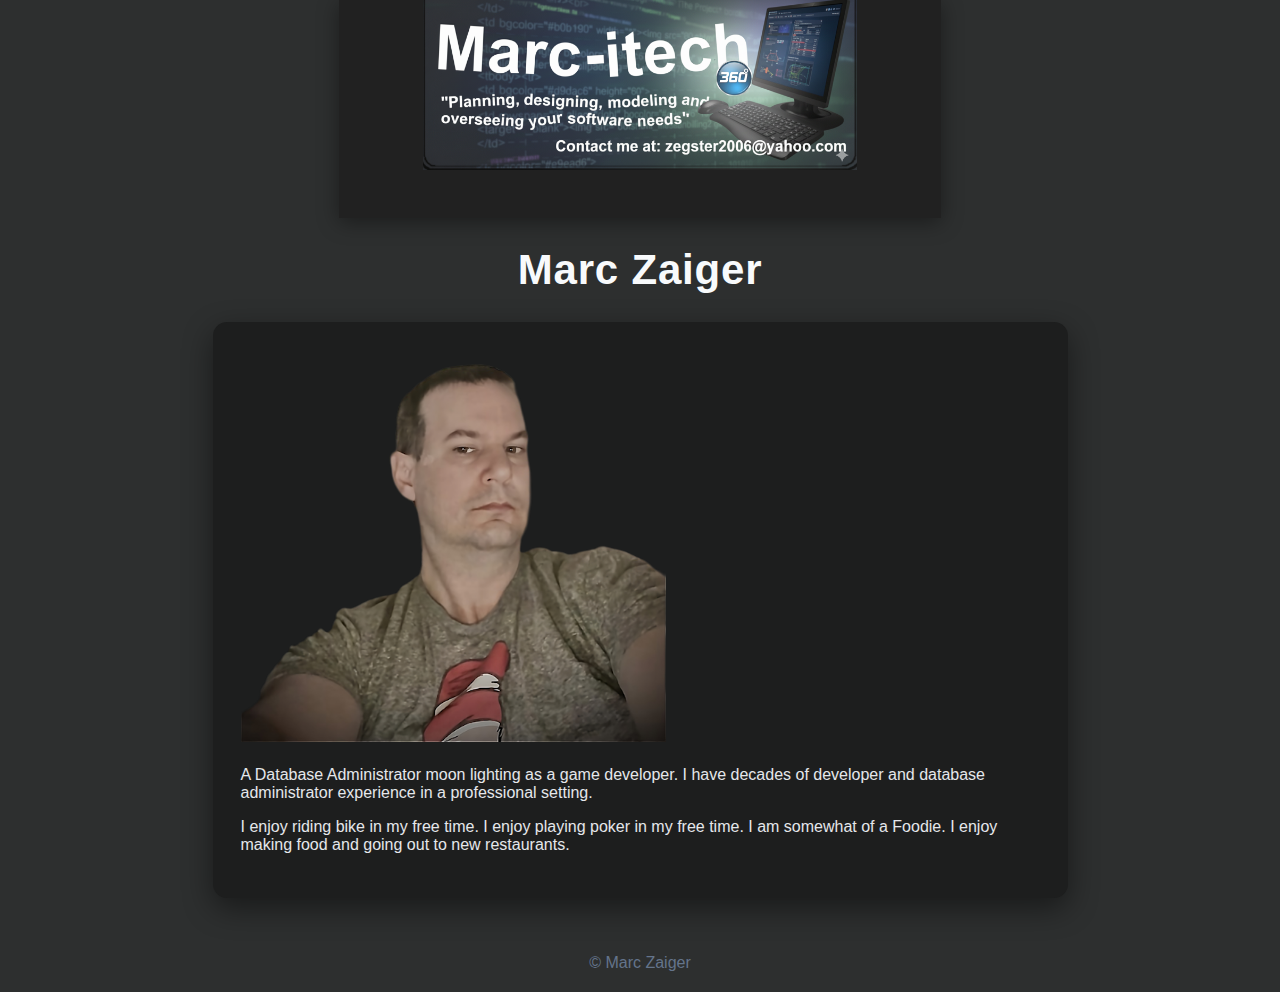
<file: index.html>
<!DOCTYPE html>
<html lang="en">
<head>
  <meta charset="UTF-8" />
  <meta name="viewport" content="width=device-width, initial-scale=0.75">
  <title>Marc Zaiger – Developer</title>
  <link rel="stylesheet" href="style.css" />
</head>
<body>

<header>
<div class="header-main">
    <div class="logo-container"></div>
    
    <div class="theme-switch-wrapper">
      <span>Dark</span>
      <label class="theme-switch" for="checkbox">
        <input type="checkbox" id="checkbox" />
        <div class="slider"></div>
      </label>
      <span>Light</span>
    </div>
<nav>
  <a href="index.html">Home</a>
  <a href="resume.html">Resume</a>
  <a href="projects.html">Current Side Projects</a>
  <a href="marcitech.html">Old Marcitech Site</a>
</nav>
  </div>
</header>

<div class="container">
  <div class="profile">
      <h1>Marc Zaiger</h1>
  <div class="card">
    <div class="me-container"></div>
    <div>
      <p>
        A Database Administrator moon lighting as a game developer. I have decades of developer and database administrator experience in a professional setting.
      </p>
      <p>
        I enjoy riding bike in my free time. I enjoy playing poker in my free time. I am somewhat of a Foodie. I enjoy making food and going out to new restaurants.
      </p>
    </div>
  </div>
  </div>
</div>

<footer>© Marc Zaiger</footer>
<script>

const toggleSwitch = document.querySelector('#checkbox');
  const currentTheme = localStorage.getItem('theme');

  // Load saved preference
  if (currentTheme) {
    document.body.classList.add(currentTheme + '-mode');
    if (currentTheme === 'light') {
      toggleSwitch.checked = true;
    }
  }

  function switchTheme(e) {
    if (e.target.checked) {
      document.body.classList.add('light-mode');
      localStorage.setItem('theme', 'light');
    } else {
      document.body.classList.remove('light-mode');
      localStorage.setItem('theme', 'dark');
    }    
  }

  toggleSwitch.addEventListener('change', switchTheme, false);

  const observerOptions = {
    threshold: 0.1 // Triggers when 10% of the card is visible
  };

  const observer = new IntersectionObserver((entries) => {
    entries.forEach(entry => {
      if (entry.isIntersecting) {
        entry.target.classList.add('show');
      }
    });
  }, observerOptions);

  // Target both standard cards and the marcitech card
  const cards = document.querySelectorAll('.card, .marcitech-card');
  cards.forEach(card => observer.observe(card));
</script>
</body>
</html>
</file>
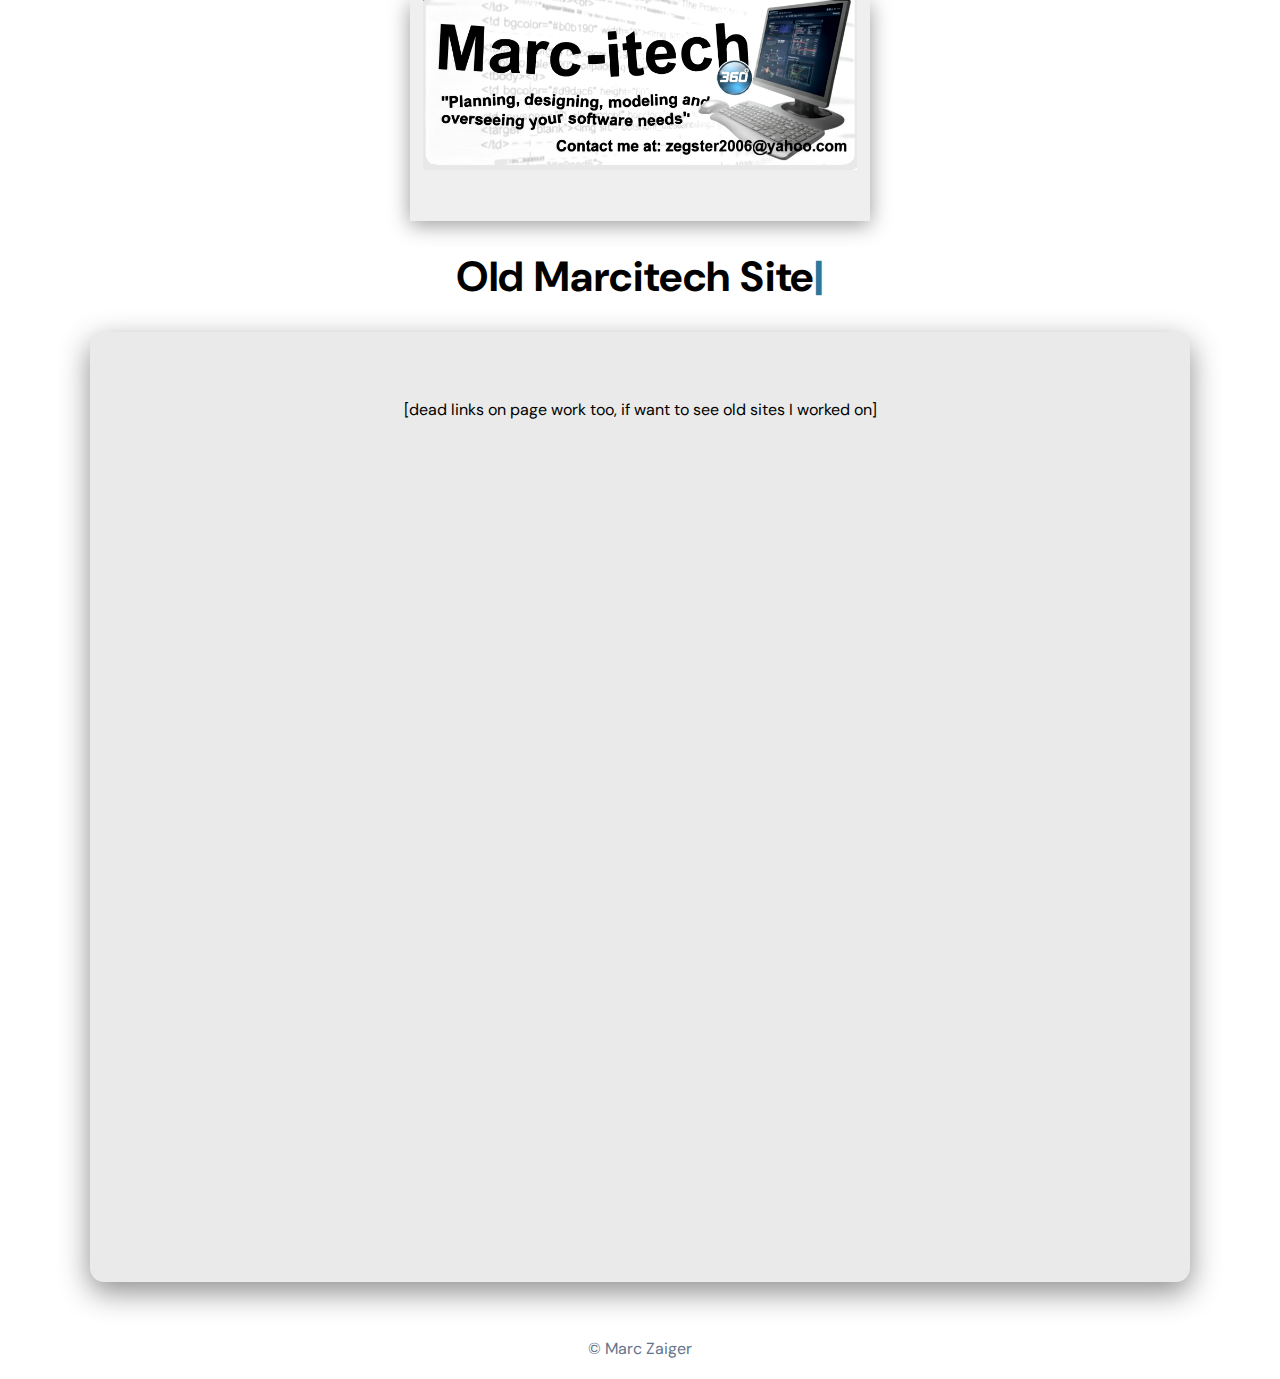
<file: marcitech.html>
<!DOCTYPE html>
<html lang="en">
<head>
  <meta charset="UTF-8" />
  <meta name="viewport" content="width=device-width, initial-scale=1">
  <meta name="color-scheme" content="light dark">
  <title>Old Marcitech Site</title>
  <link rel="stylesheet" href="style.css" />
  <link rel="preconnect" href="https://fonts.googleapis.com">
  <link rel="preconnect" href="https://fonts.gstatic.com" crossorigin>
  <link href="https://fonts.googleapis.com/css2?family=Archivo:wght@400;600;700;800&family=DM+Sans:wght@400;500;600&display=swap" rel="stylesheet">
</head>
<body>
<script src="components.js"></script>

<div class="container">
    <h1 id="typewriter-text">Old Marcitech Site</h1>
  <div class="marcitech-card">
    <p>
      <a href="https://web.archive.org/web/20160305085955/http://marcitech.net/" target="_blank">View on web.archive</a>
    </p>
<p>[dead links on page work too, if want to see old sites I worked on]</p>
<div class="iframe-wrapper">
  <div class="loading-bar"></div>
  <iframe id=myFrame src="https://web.archive.org/web/20160319110304/http://marcitech.net/index.html"></iframe>
</div>
  </div>
</div>

<footer>© Marc Zaiger</footer>
</body>
</html>
</file>
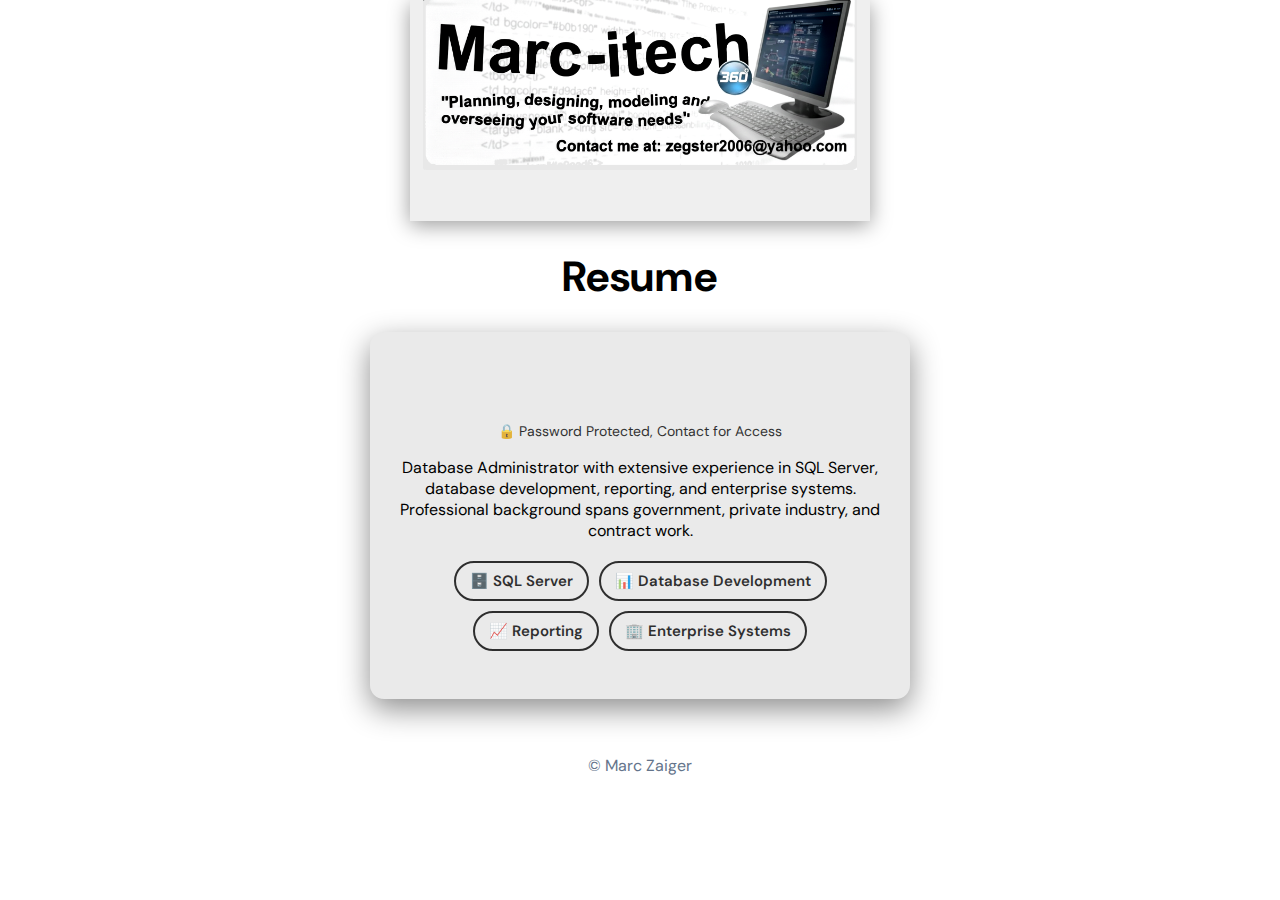
<file: resume.html>
<!DOCTYPE html>
<html lang="en">
<head>
  <meta charset="UTF-8" />
  <meta name="viewport" content="width=device-width, initial-scale=1">
  <meta name="color-scheme" content="light dark">
  <title>Resume – Marc Zaiger</title>
  <link rel="stylesheet" href="style.css" />
  <link rel="preconnect" href="https://fonts.googleapis.com">
  <link rel="preconnect" href="https://fonts.gstatic.com" crossorigin>
  <link href="https://fonts.googleapis.com/css2?family=Archivo:wght@400;600;700;800&family=DM+Sans:wght@400;500;600&display=swap" rel="stylesheet">
</head>
<body>
<script src="components.js"></script>

<div class="container">
  <h1>Resume</h1>
  <div class="resume-card">
    <p>
      <a href="MarcResume.pdf" target="_blank">Download Resume (PDF)</a>
    </p>
    <p>
<span class="password-note">🔒 Password Protected, Contact for Access</span>
    </p>
    <p>
      Database Administrator with extensive experience in SQL Server, database development, reporting, and enterprise systems. Professional background spans government, private industry, and contract work.
    </p>
    <div class="topic-tags">
      <span class="topic-tag">🗄️ SQL Server</span>
      <span class="topic-tag">📊 Database Development</span>
      <span class="topic-tag">📈 Reporting</span>
      <span class="topic-tag">🏢 Enterprise Systems</span>
    </div>
  </div>
</div>

<footer>© Marc Zaiger</footer>
</body>
</html>
</file>
<file: style.css>
*,
*::before,
*::after {
  box-sizing: border-box;
}

html, body {
  max-width: 100%;
  /*overflow-x: hidden; */
}

/* 1. Define the Variables */
:root {
  --bg-color: #2D2F2F;
  --card-bg: #1D1E1E;
  --text-primary: #e5e7eb;
  --text-heading: #f8fafc;
  --link-color: #38bdf8;
  --link-hover: #7dd3fc;
  --header-bg: #1D1E1E;
  --accent-color: #F0F4F9;
  --logo-url: url('logo.png');
  --me-url: url('Me2.png');
}

/* 2. The "Light Mode" overrides */
body.light-mode {
  --bg-color: #ffffff;
  --card-bg: #EAEAEA;
  --text-primary: #000000;
  --text-heading: #000000;
  --link-color: #28799B;
  --link-hover: #46b1e1;
  --header-bg: #EAEAEA;
  --accent-color: #1D1E1E;
  --logo-url: url('logo_light.png');
  --me-url: url('Me2_Light.png');
}

body {

  /* 1. Set the size and center the container on the screen */
  width: 100%;       
  margin: 0 auto;    

  /* 2. Center all content inside the body */
  display: flex;
  flex-direction: column; 
  align-items: center;    
  text-align: center;     

  /* Styling */
      font-family: 'DM Sans', -apple-system, sans-serif;
  background: var(--bg-color); 
  color: var(--text-primary);

overflow-x: hidden; 
  position: relative;
}

* {
  box-sizing: border-box;
}

.topic-tags {
  display: flex;
  flex-wrap: wrap;
  gap: 10px;
  justify-content: center;
  margin: 20px 0;
}

.topic-tag {
  display: inline-flex;
  align-items: center;
  gap: 4px;
  padding: 8px 14px;
  background: var(--card-color);
  border: 2px solid var(--text-primary);
  border-radius: 30px;
  font-size: 15px;
  font-weight: 600;
  color: var(--text-primary);
  transition: all 0.25s ease;
  opacity: 0.8;
}

.topic-tag:hover {
  transform: translateY(-2px);
  box-shadow: 0 4px 12px rgba(0,0,0,0.2);
  background: var(--bg-color);
}

.topic-tag .icon {
  font-size: 18px;
}

/* Updated Link Colors */
a {
  margin: 0 14px;
  font-weight: 700;
  font-size: 19px;
  letter-spacing: 0.5px;
  color: var(--link-color);
  text-decoration: none;
  transition: color 0.25s ease, transform 0.2s ease;

}

a:hover {
  color: var(--link-hover);
}

header {
  background: var(--card-bg);
  display: flex;
  align-items: center;
  box-shadow: 0 4px 20px rgba(0,0,0,0.4);
  flex-direction: column;
  justify-content: center;
flex-shrink: 0;
animation: headerSlideDown 0.8s ease-out forwards;
}

header {
  position: sticky;  /* This makes it stay at the top */
  top: 0;           /* Sets the "stick" point to the very top */
  z-index: 1000;    /* Ensures it stays on top of your cards */

background: color-mix(in srgb, var(--card-bg), transparent 25%);
  
  /* This blurs the content passing underneath */
  backdrop-filter: blur(5px);
  -webkit-backdrop-filter: blur(5px); /* For Safari support */
}

.header-main {
  position: relative; /* This is the "anchor" for the slider */
  display: flex;
  flex-direction: column;
  align-items: center;
  margin-top: 0px;
}

.theme-switch-wrapper {
  position: absolute; /* Move it freely within the header-main */
  top: -10px;        /* Adjust this to move it higher or lower */
  left: 50%;
  transform: translateX(-50%); /* Perfectly centers it */
  z-index: 10;       /* Ensures it stays on top of the logo */
  display: flex;
  align-items: center;
  gap: 10px;
  background: rgba(0,0,0,0.2); /* Optional: slight background to make it pop */
  padding: 2px 15px;
  border-radius: 20px;
}

.logo-container {
  width: 440px; /* Match your preferred logo width */
  height: 170px; /* Adjust based on your logo aspect ratio */
  background-image: var(--logo-url);
  background-size: contain;
  background-repeat: no-repeat;
  background-position: center;
  transition: background-image 0.3s ease; /* Smooth transition */
  margin: 0px;
}


header.scrolled{
animation: headerSlideUp 0.8s ease-out forwards;
}

.me-container {
  width: 425px; /* Match your preferred logo width */
  height: 400px; /* Adjust based on your logo aspect ratio */
  background-image: var(--me-url);
  background-size: contain;
  background-repeat: no-repeat;
  background-position: center;
  transition: background-image 0.3s ease; /* Smooth transition */
  margin: 0px;
}

/* 1. Define the 'slideDown' animation */
@keyframes headerSlideDown {
  0% {
    opacity: 0;
    transform: translateY(-100%); /* Start completely off-screen (top) */
  }
  100% {
    opacity: 1;
    transform: translateY(0);    /* End in its natural position */
  }
}

@keyframes headerSlideUp {
  0% {
    opacity: 1;
    transform: translateY(0%); /* Start completely off-screen (top) */
  }
  100% {
    opacity: 2;
    transform: translateY(-75%);    /* End in its natural position */
  }
}

@keyframes slideInRight {
  0% {
    opacity: 0;
    transform: translateX(100%); /* Start off-screen to the right */
  }
  100% {
    opacity: 1;
    transform: translateX(0);    /* End in its natural position */
  }
}

@keyframes slideInLeft {
  0% {
    opacity: 0;
    transform: translateX(-100%); /* Start off-screen to the right */
  }
  100% {
    opacity: 1;
    transform: translateX(0);    /* End in its natural position */
  }
}

header img[alt="logo"] {
  max-width: 100%;  
  height: auto; 
  padding: 10px;  
}

/* Make links invisible initially */
nav a {
  opacity: 0;
  animation: fadeIn 0.5s ease-out forwards;
}

nav {
  display: flex;
  gap: 8px;
  flex-wrap: wrap;
  justify-content: center;
  padding: 10px 0;
}

nav a {
  position: relative;
  margin: 0 8px;
  padding: 5px 10px;
  font-weight: 700;
  font-size: 16px;
  letter-spacing: 0.5px;
  color: var(--link-color);
  text-decoration: none;
  border-radius: 8px;
  transition: all 0.25s ease;
  opacity: 0;
  animation: fadeIn 0.5s ease-out forwards;
  overflow: hidden;
}

a {
  position: relative;
  margin: 20px 20px;
  padding: 10px 20px;
  font-weight: 700;
  letter-spacing: 0.5px;
  color: var(--link-color);
  text-decoration: none;
  border-radius: 50px;
  transition: all 0.25s ease;
  opacity: 0;
  animation: fadeIn 0.5s ease-out forwards;
  overflow: hidden;
}

nav a:nth-child(1) { animation-delay: 0.5s; }
nav a:nth-child(2) { animation-delay: 0.6s; }
nav a:nth-child(3) { animation-delay: 0.7s; }
nav a:nth-child(4) { animation-delay: 0.8s; }

nav a::before {
  content: '';
  position: absolute;
  bottom: 0;
  left: 50%;
  width: 0;
  height: 2px;
  background: var(--link-color);
  transition: all 0.25s ease;
  transform: translateX(-50%);
}

a::before {
  content: '';
  position: absolute;
  bottom: 0;
  left: 50%;
  width: 0;
  height: 2px;
  background: var(--link-color);
  transition: all 0.25s ease;
  transform: translateX(-50%);
}

nav a:hover,
nav a.active {
  color: var(--link-hover);
  background: var(--bg-color);
}

a:hover,
a.active {
  color: var(--link-hover);
  background: var(--bg-color);
}

.password-note {
  display: inline-flex;
  align-items: center;
  gap: 2px;
  font-size: 14px;
  color: var(--text-primary);
  opacity: 0.8;
  margin-top: 5px;
}

nav a:hover::before,
nav a.active::before {
  width: 60%;
}

a:hover::before,
a.active::before {
  width: 60%;
}

@keyframes fadeIn {
  to { opacity: 1; }
}


nav a:hover {
  display: inline-block; /* Required for translateY to work */
  transform: translateY(-2px);
}


h1 {
  color: var(--text-heading);
  letter-spacing: 0.8px;
}

/* TYPEWRITER CURSOR BLINK EFFECT */
#typewriter-text::after {
  content: '|';
  animation: blink 1s step-end infinite;
  color: var(--link-color);
}
@keyframes blink {
  50% { opacity: 0; }
}

.no-animation {
  animation: none !important;
  opacity: 1;
  transform: none;
}

h2, h3 {
  color: var(--text-heading);
  letter-spacing: 0.8px;
}

h1 { font-size: 42px; }
h2 { font-size: 30px; }
h3 { font-size: 22px; }

.card {
  width: 90%;
  max-width: 950px;
  min-height: 450px;
  margin-left: auto;
  margin-right: auto;
  background: var(--card-bg);
  color: var(--text-primary);
  padding: 28px;
  border-radius: 14px;
  margin-bottom: 36px;
  box-shadow: 0 10px 30px rgba(0,0,0,0.45);
  opacity: 0;
  transform: translateX(-400px);
  transition: all 0.8s ease-out;
  flex-direction: column;
  align-items: center;
  justify-content: center;
  text-align: left; 
}


.project-card {
  width: 90%;
  max-width:800px;
  min-height: 600px;
  margin-left: auto;
  margin-right: auto;
  background: var(--card-bg);
  color: var(--text-primary);
  border-radius: 14px;
  margin-bottom: 36px;
  box-shadow: 0 10px 30px rgba(0,0,0,0.45);
  opacity: 0;
  transform: translateX(-200px);
  transition: all 1s ease-out;
  flex-direction: column;
  align-items: center;
  justify-content: center;
  text-align: center; 
position: relative; /* Good practice for positioning */
  overflow: hidden;   /* THIS IS THE KEY: Trims the video corners */
  padding-top: 0;     /* Remove top padding so video touches the top */
}

.project-video {
  width: 100%;
  display: block;
  margin-bottom: 20px; /* Space between video and text */
}

.project-desc {
  padding: 28px;
  text-align: left;
}

.resume-card {
  width: 90%;
  max-width: 600px;
  min-height: 250px; 
  margin-left: auto;
  margin-right: auto;
  background: var(--card-bg);
  color: var(--text-primary);
  padding: 28px;
  border-radius: 14px;
  margin-bottom: 36px;
  box-shadow: 0 10px 30px rgba(0,0,0,0.45);
  opacity: 0;
  transform: translateX(-400px);
  transition: all 0.8s ease-out;
}

.resume-desc
{
  text-align: left;
}
.marcitech-card {
 width: 90vw;
  max-width: 1100px;
  height: 950px;
  padding: 28px;
  background: var(--card-bg);
  color: var(--text-primary);
  padding: 10px;
  border-radius: 14px;
  margin-bottom: 36px;
  box-shadow: 0 10px 30px rgba(0,0,0,0.45);
  margin-left: auto;
  margin-right: auto;
  opacity: 0;
  transform: translateX(-400px);
  transition: all 0.8s ease-out;
}

.card.show {
  opacity: 1;
  transform: translateX(0);
}

.project-card.show {
  opacity: 1;
  transform: translateX(0);
}

.marcitech-card.show {
  opacity: 1;
  transform: translateX(0);
}

.resume-card.show {
  opacity: 1;
  transform: translateX(0);
}

.project-img-display {
  width: 600px;          
  height: auto;          
  display: block;        
  margin: 0 auto 18px;   
  border-radius: 12px;   
  max-width: 100%;       
}

.iframe-wrapper {
  width: 100%;
  height: 800px; /* adjust */
  overflow: hidden;
}

/* Ensure the bar is visible against the card background */
.loading-bar {
  position: absolute;
  top: 0;
  left: 0;
  height: 4px;
  width: 0%; /* Starts at 0 */
  background: var(--link-color);
  transition: width 0.4s ease;
  z-index: 10;
}

/* Class to fade out the bar when done */
.loading-bar.fade-out {
  opacity: 0;
  transition: opacity 0.5s ease;
}

iframe {
  width: 125%;
  height: 125%;
  transform: scale(0.8);
  transform-origin: top left;
  border: none;
  opacity: 0;
  transition: opacity 0.3s ease;
}

/* DEFAULT (Desktop & Tablet) */
.column-container {
  display: grid;
  grid-template-columns: 1fr 1fr; /* Two equal columns */
  gap: 15px;
  width: 100%;
  max-width: 900px; /* Keeps it from getting too wide on huge monitors */
  margin: 0 auto;
}

.column-container-project {
  display: grid;
  grid-template-columns: 1fr 1fr 1fr; /* Two equal columns */
  gap: 15px;
  margin: 0 auto;
}

.profile {
  display: flex;
  flex-direction: column; 
  align-items: center;    
  text-align: center;     
}

.profile img {
  max-width: 260px;
  margin-bottom: 20px;
}

footer {
  text-align: center;
  padding: 20px;
  color: #64748b;
}
/* 2. Slide Bar Container Styling */
.theme-switch-wrapper {
  display: flex;
  align-items: center;
  justify-content: center;
  margin-top: 10px;
  gap: 10px;
  opacity: 0;
  animation: fadeIn 0.5s ease-out 1s forwards;
}

.label-text {
  font-size: 14px;
  font-weight: 600;
  color: var(--text-primary);
}

/* 3. The Actual Slider - Compact Version */
.theme-switch {
  display: inline-block;
  height: 15px;       /* Compact height */
  position: relative;
  width: 30px;        /* 2:1 ratio for a clean look */
}

.theme-switch input {
  display: none;
}

.slider {
  background-color: #444;
  bottom: 0;
  cursor: pointer;
  left: 0;
  position: absolute;
  right: 0;
  top: 0;
  transition: .4s;
  border: 1px solid var(--accent-color);
  border-radius: 15px; /* Keeps the pill shape */
}

.slider:before {
  background-color: #fff;
  bottom: 2px;        
  content: "";
  height: 9px;        /* Smaller knob */
  left: 3px;          
  position: absolute;
  transition: .4s;
  width: 9px;         
  border-radius: 50%;
}

/* Updated sliding distance for the smaller track */
input:checked + .slider:before {
  transform: translateX(13px); 
}/* Slide animation */
input:checked + .slider {
  background-color: #888;
}

input:checked + .slider:before {
  transform: translateX(15px);
}

.slider.round {
  border-radius: 34px;
}

.slider.round:before {
  border-radius: 50%;
}

/* --- NEW FEATURES STYLING --- */

/* Scroll Progress Bar */
.scroll-progress {
  position: fixed;
  top: 0;
  left: 0;
  height: 4px;
  background: var(--link-color);
  width: 0%;
  z-index: 9999;
  transition: width 0.1s ease-out;
}

/* Back to Top Button */
.back-to-top {
  position: fixed;
  bottom: 30px;
  right: 30px;
  background: var(--link-color);
  color: var(--bg-color);
  border: none;
  border-radius: 50%;
  width: 45px;
  height: 45px;
  font-size: 20px;
  font-weight: bold;
  cursor: pointer;
  opacity: 0;
  visibility: hidden;
  transition: all 0.3s cubic-bezier(0.165, 0.84, 0.44, 1);
  z-index: 1000;
  box-shadow: 0 4px 15px rgba(0,0,0,0.4);
}

.back-to-top.show {
  opacity: 1;
  visibility: visible;
}

.back-to-top:hover {
  background: var(--link-hover);
  transform: translateY(-5px) scale(1.1);
}

/* --- POLISH: Card Hover Lift Effects --- */
/* This makes the cards pop out towards the user when hovered */
.card, .project-card, .resume-card, .marcitech-card {
  transition: transform 0.6s cubic-bezier(0.165, 0.84, 0.44, 1), 
              box-shadow 0.6s cubic-bezier(0.165, 0.84, 0.44, 1), 
              opacity 0.8s ease-out;
}

/* Note: We only apply the hover lift if the card already has the 'show' class so it doesn't interrupt the load animation */
.card.show:hover, .project-card.show:hover, .resume-card.show:hover, .marcitech-card.show:hover {
  transform: translateY(-8px) scale(1.02);
  box-shadow: 0 15px 40px rgba(0,0,0,0.6);
}

body.light-mode .card.show:hover, 
body.light-mode .project-card.show:hover, 
body.light-mode .resume-card.show:hover, 
body.light-mode .marcitech-card.show:hover {
  box-shadow: 0 15px 40px rgba(0,0,0,0.15); /* Softer shadow for light mode */
}

@media screen and (min-width: 700px) {  
@media (hover: none) and (pointer: coarse) {
  h1 {
    animation: none;
    opacity: 1;
    transform: none;
  }
}
}

@media screen and (max-width: 1050px) {
.column-container {
    grid-template-columns: 1fr; 
    /* This ensures children of the grid center themselves */
    justify-items: center; 
  }

.column-container-project {
    grid-template-columns: 1fr; 
    /* This ensures children of the grid center themselves */
    justify-items: center; 
  }

   .card
{
  max-width: 800px;
}
}

@media screen and (max-width: 700px) {  
  .me-container {
    width: 200px; 
    height: auto;
    /* This is the magic for centering div-based images */
    margin: 0 auto !important; 
    aspect-ratio: 1 / 1; /* You may need to tweak this ratio for your headshot */
  }

  .card
{
  width: 90%;
  max-width: 400px;
  min-height: 250px; 
  transform: translateX(-100px);
}

  .resume-card
{
  max-width: 400px;
  min-height: 130px; 
  transform: translateX(-100px);
}
  .project-card
{
  width: 90%;
  max-width: 400px;
  min-height: 400px; 
  transform: translateX(-100px);
}


.marcitech-card {
 width: 90vw;
  transform: translateX(-100px);
}

.logo-container {
  width: 330px; /* Match your preferred logo width */
  height: 130px; /* Adjust based on your logo aspect ratio */
}

nav a {
  font-size: 12px;
}

nav {
  gap: 0px;
  padding: 0px 0px;
  margin: 12px 0px;
}

.theme-switch {
    height: 14px;
    width: 28px;
  }

  .slider:before {
    height: 10px;
    width: 10px;
    bottom: 1px;
    left: 2px;
  }

  input:checked + .slider:before {
    transform: translateX(12px);
  }
h1 { font-size: 21px; }
h2 { font-size: 19px; }
h3 { font-size: 11px; }

.topic-tag {
  gap: 2px;
  padding: 4px 7px;
  border-radius: 15px;
  font-size: 10px;
}

.topic-tag .icon {
  font-size: 10px;
}

body {
font-size: 12px;
}

a {
  margin: 0 4px;
  font-size: 12px;
  padding: 8px 12px;
  border-radius: 30px;
}

.label-text {
  font-size: 9px;
}

.password-note {
  gap: 1px;
  font-size: 9px;
}

p {
	font-size: 12px;
}

.theme-switch-wrapper {
  margin-top: 10px;
}

iframe {
  width: 200%;
  height: 200%;
  transform: scale(0.5);
}
}
</file>
